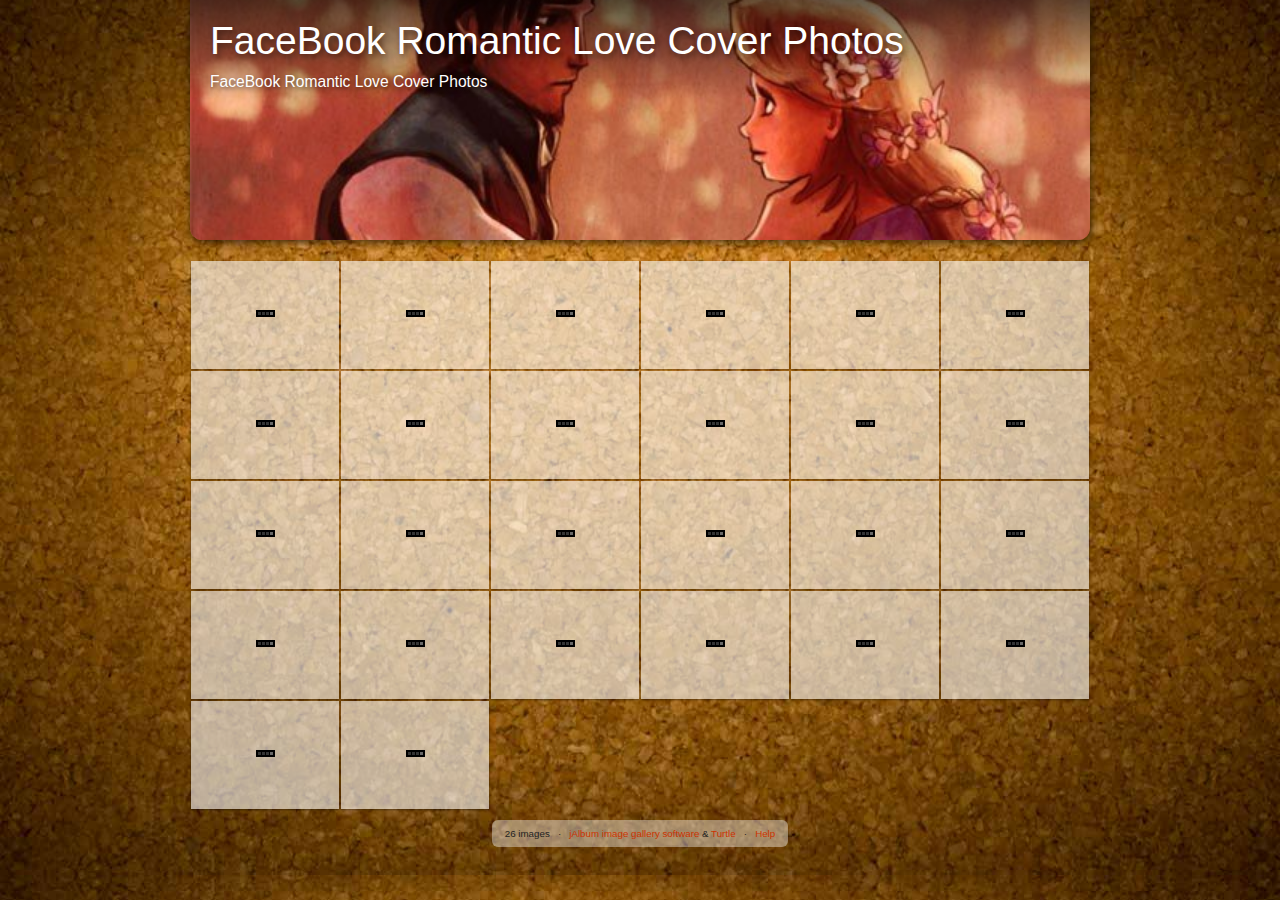
<file: fb.html>
<!doctype html>
<!--[if IE 7]><html lang="en" class="no-js ie7 oldie"><![endif]-->
<!--[if IE 8]><html lang="en" class="no-js ie8 oldie"><![endif]-->
<!--[if IE 9]><html lang="en" class="no-js ie9"><![endif]-->
<!--[if gt IE 9]><!--> <html lang="en" class="no-js"> <!--<![endif]-->
<!-- saved from url=(0014)about:internet -->
<head>
	<meta charset="UTF-8">
	<meta http-equiv="X-UA-Compatible" content="IE=edge,chrome=1">
	<title>FaceBook Romantic Love Cover Photos</title>
	<meta name="description" content="FaceBook Romantic Love Cover Photos">
	<meta name="generator" content="Created with jAlbum &amp; Turtle - unregistered">
	<meta name="keywords" content="FaceBook Romantic Love Cover Photos"> 
	<meta property="og:title" content="FaceBook Romantic Love Cover Photos">
	<meta property="og:description" content="FaceBook Romantic Love Cover Photos">
	<meta property="og:image" content="folderthumb.jpg">
	<link rel="image_src" href="folderthumb.jpg">
	<meta name="viewport" content="user-scalable=yes, width=940">
	<meta name="apple-mobile-web-app-capable" content="yes">
	<meta name="apple-mobile-web-app-status-bar-style" content="black">
	<meta name="format-detection" content="telephone=no">
	<meta name="robots" content="index,follow">
	<link rel="apple-touch-icon" href="res/apple-touch-icon.png">
	<link rel="shortcut icon" href="res/favicon.ico">
	<link rel="stylesheet" href="res/common.css?v=3.5.4">
	<script src="res/modernizr-2.0.6.min.js"></script>
<link rel="alternate" href="album.rss" type="application/rss+xml"/>
</head>
<body id="index" class="index top-level">
	<div id="mainbg">&nbsp;</div><div id="widgetbg">&nbsp;</div>
	<div id="main" role="main"><div class="container">
		<script>if (window.location.hash && window.location.hash.length) document.getElementById('main').style['display']='none';</script>
		
		<header style="background-image:url(folderimage.jpg);">
			

			
			<div class="title clearfix">
				<hgroup>
					<h1>FaceBook Romantic Love Cover Photos</h1>
					<h5>FaceBook Romantic Love Cover Photos
</h5>
				</hgroup>
			</div>
		</header>
		
		
		<div class="items">
			<div class="cont">
				
				

				


				<div class="thumbs">
					<ul>
					<li style="clear:left;"><a href="slides/Beautiful-Cover-Photo-Rapunzel-Flynn.jpg" title="<span class=&#34;nr&#34;>1</span>"><img src="res/load.gif" alt="Beautiful-Cover-Photo-Rapunzel-Flynn" data-src="thumbs/Beautiful-Cover-Photo-Rapunzel-Flynn.jpg" data-ext="jpg" data-caption="<h2>Beautiful-Cover-Photo-Rapunzel-Flynn</h2>" data-modified="15668" data-size="32.00 kB" data-width="600" data-height="222"></a></li>
					<li><a href="slides/Beautiful-Love-Facebook-Cover-Photo.jpg" title="<span class=&#34;nr&#34;>2</span>"><img src="res/load.gif" alt="Beautiful-Love-Facebook-Cover-Photo" data-src="thumbs/Beautiful-Love-Facebook-Cover-Photo.jpg" data-ext="jpg" data-caption="<h2>Beautiful-Love-Facebook-Cover-Photo</h2>" data-modified="15668" data-size="29.00 kB" data-width="600" data-height="222"></a></li>
					<li><a href="slides/Best-Beautiful-Love-Timeline-Cover-F.jpg" title="<span class=&#34;nr&#34;>3</span>"><img src="res/load.gif" alt="Best-Beautiful-Love-Timeline-Cover-F" data-src="thumbs/Best-Beautiful-Love-Timeline-Cover-F.jpg" data-ext="jpg" data-caption="<h2>Best-Beautiful-Love-Timeline-Cover-F</h2>" data-modified="15668" data-size="26.00 kB" data-width="600" data-height="222"></a></li>
					<li><a href="slides/Couple-in-love-facebook-timeline-cover.jpg" title="<span class=&#34;nr&#34;>4</span>"><img src="res/load.gif" alt="Couple-in-love-facebook-timeline-cover" data-src="thumbs/Couple-in-love-facebook-timeline-cover.jpg" data-ext="jpg" data-caption="<h2>Couple-in-love-facebook-timeline-cover</h2>" data-modified="15668" data-size="37.00 kB" data-width="600" data-height="222"></a></li>
					<li><a href="slides/everything-looks-perfect-love-timeline-cover-photo1.jpg" title="<span class=&#34;nr&#34;>5</span>"><img src="res/load.gif" alt="everything-looks-perfect-love-timeline-cover-photo1" data-src="thumbs/everything-looks-perfect-love-timeline-cover-photo1.jpg" data-ext="jpg" data-caption="<h2>everything-looks-perfect-love-timeline-cover-photo1</h2>" data-modified="15668" data-size="17.00 kB" data-width="600" data-height="222"></a></li>
					<li><a href="slides/i__m_still_loving_you_fb-timeline-cover-photo.jpg" title="<span class=&#34;nr&#34;>6</span>"><img src="res/load.gif" alt="i  m still loving you fb-timeline-cover-photo" data-src="thumbs/i__m_still_loving_you_fb-timeline-cover-photo.jpg" data-ext="jpg" data-caption="<h2>i  m still loving you fb-timeline-cover-photo</h2>" data-modified="15668" data-size="27.00 kB" data-width="600" data-height="222"></a></li>
					<li style="clear:left;"><a href="slides/i_miss_you_Facebook-Timeline-Cover.jpg" title="<span class=&#34;nr&#34;>7</span>"><img src="res/load.gif" alt="i miss you Facebook-Timeline-Cover" data-src="thumbs/i_miss_you_Facebook-Timeline-Cover.jpg" data-ext="jpg" data-caption="<h2>i miss you Facebook-Timeline-Cover</h2>" data-modified="15668" data-size="33.00 kB" data-width="600" data-height="222"></a></li>
					<li><a href="slides/I-love-you-cute-cover-photo.jpg" title="<span class=&#34;nr&#34;>8</span>"><img src="res/load.gif" alt="I-love-you-cute-cover-photo" data-src="thumbs/I-love-you-cute-cover-photo.jpg" data-ext="jpg" data-caption="<h2>I-love-you-cute-cover-photo</h2>" data-modified="15668" data-size="36.00 kB" data-width="600" data-height="222"></a></li>
					<li><a href="slides/I-love-you-fb-love-cover-photo.jpg" title="<span class=&#34;nr&#34;>9</span>"><img src="res/load.gif" alt="I-love-you-fb-love-cover-photo" data-src="thumbs/I-love-you-fb-love-cover-photo.jpg" data-ext="jpg" data-caption="<h2>I-love-you-fb-love-cover-photo</h2>" data-modified="15668" data-size="35.00 kB" data-width="600" data-height="222"></a></li>
					<li><a href="slides/In-Love-danbo-facebook-Timeline-cover-photo.jpg" title="<span class=&#34;nr&#34;>10</span>"><img src="res/load.gif" alt="In-Love-danbo-facebook-Timeline-cover-photo" data-src="thumbs/In-Love-danbo-facebook-Timeline-cover-photo.jpg" data-ext="jpg" data-caption="<h2>In-Love-danbo-facebook-Timeline-cover-photo</h2>" data-modified="15668" data-size="21.00 kB" data-width="600" data-height="222"></a></li>
					<li><a href="slides/kiss_away_the_bad_thoughts-Love-fb-cover-photo1.jpg" title="<span class=&#34;nr&#34;>11</span>"><img src="res/load.gif" alt="kiss away the bad thoughts-Love-fb-cover-photo1" data-src="thumbs/kiss_away_the_bad_thoughts-Love-fb-cover-photo1.jpg" data-ext="jpg" data-caption="<h2>kiss away the bad thoughts-Love-fb-cover-photo1</h2>" data-modified="15668" data-size="29.00 kB" data-width="600" data-height="222"></a></li>
					<li><a href="slides/Kissing-you-Love-facebook-cover-photo.jpg" title="<span class=&#34;nr&#34;>12</span>"><img src="res/load.gif" alt="Kissing-you-Love-facebook-cover-photo" data-src="thumbs/Kissing-you-Love-facebook-cover-photo.jpg" data-ext="jpg" data-caption="<h2>Kissing-you-Love-facebook-cover-photo</h2>" data-modified="15668" data-size="19.00 kB" data-width="600" data-height="222"></a></li>
					<li style="clear:left;"><a href="slides/Love-is-powerful-facebook-profile-photo.jpg" title="<span class=&#34;nr&#34;>13</span>"><img src="res/load.gif" alt="Love-is-powerful-facebook-profile-photo" data-src="thumbs/Love-is-powerful-facebook-profile-photo.jpg" data-ext="jpg" data-caption="<h2>Love-is-powerful-facebook-profile-photo</h2>" data-modified="15668" data-size="22.00 kB" data-width="600" data-height="222"></a></li>
					<li><a href="slides/Love-Love-Love-Facebook-Timeline-Cover.jpg" title="<span class=&#34;nr&#34;>14</span>"><img src="res/load.gif" alt="Love-Love-Love-Facebook-Timeline-Cover" data-src="thumbs/Love-Love-Love-Facebook-Timeline-Cover.jpg" data-ext="jpg" data-caption="<h2>Love-Love-Love-Facebook-Timeline-Cover</h2>" data-modified="15668" data-size="63.00 kB" data-width="600" data-height="222"></a></li>
					<li><a href="slides/love-quotes-fb-cover-photo.jpg" title="<span class=&#34;nr&#34;>15</span>"><img src="res/load.gif" alt="love-quotes-fb-cover-photo" data-src="thumbs/love-quotes-fb-cover-photo.jpg" data-ext="jpg" data-caption="<h2>love-quotes-fb-cover-photo</h2>" data-modified="15668" data-size="47.00 kB" data-width="600" data-height="222"></a></li>
					<li><a href="slides/loves-Quote-Facebook-Cover-Photo.jpg" title="<span class=&#34;nr&#34;>16</span>"><img src="res/load.gif" alt="loves-Quote-Facebook-Cover-Photo" data-src="thumbs/loves-Quote-Facebook-Cover-Photo.jpg" data-ext="jpg" data-caption="<h2>loves-Quote-Facebook-Cover-Photo</h2>" data-modified="15668" data-size="27.00 kB" data-width="600" data-height="222"></a></li>
					<li><a href="slides/omg_i_love_you_cover-photo-facebook.jpg" title="<span class=&#34;nr&#34;>17</span>"><img src="res/load.gif" alt="omg i love you cover-photo-facebook" data-src="thumbs/omg_i_love_you_cover-photo-facebook.jpg" data-ext="jpg" data-caption="<h2>omg i love you cover-photo-facebook</h2>" data-modified="15668" data-size="10.00 kB" data-width="600" data-height="222"></a></li>
					<li><a href="slides/Rose-Love-Facebook-Timeline-Cover-Photo.jpg" title="<span class=&#34;nr&#34;>18</span>"><img src="res/load.gif" alt="Rose-Love-Facebook-Timeline-Cover-Photo" data-src="thumbs/Rose-Love-Facebook-Timeline-Cover-Photo.jpg" data-ext="jpg" data-caption="<h2>Rose-Love-Facebook-Timeline-Cover-Photo</h2>" data-modified="15668" data-size="36.00 kB" data-width="600" data-height="222"></a></li>
					<li style="clear:left;"><a href="slides/she_is_love_cover-facebook-profile-photo.jpg" title="<span class=&#34;nr&#34;>19</span>"><img src="res/load.gif" alt="she is love cover-facebook-profile-photo" data-src="thumbs/she_is_love_cover-facebook-profile-photo.jpg" data-ext="jpg" data-caption="<h2>she is love cover-facebook-profile-photo</h2>" data-modified="15668" data-size="22.00 kB" data-width="600" data-height="222"></a></li>
					<li><a href="slides/shine_so_bright_kissing-love-fb-cover-photo.jpg" title="<span class=&#34;nr&#34;>20</span>"><img src="res/load.gif" alt="shine so bright kissing-love-fb-cover-photo" data-src="thumbs/shine_so_bright_kissing-love-fb-cover-photo.jpg" data-ext="jpg" data-caption="<h2>shine so bright kissing-love-fb-cover-photo</h2>" data-modified="15668" data-size="21.00 kB" data-width="600" data-height="222"></a></li>
					<li><a href="slides/Smile-my-love-Facebook-timeline-cover.jpg" title="<span class=&#34;nr&#34;>21</span>"><img src="res/load.gif" alt="Smile-my-love-Facebook-timeline-cover" data-src="thumbs/Smile-my-love-Facebook-timeline-cover.jpg" data-ext="jpg" data-caption="<h2>Smile-my-love-Facebook-timeline-cover</h2>" data-modified="15668" data-size="19.00 kB" data-width="600" data-height="222"></a></li>
					<li><a href="slides/Spread-Love-Facebook-Timeline-Cover-Photos.jpg" title="<span class=&#34;nr&#34;>22</span>"><img src="res/load.gif" alt="Spread-Love-Facebook-Timeline-Cover-Photos" data-src="thumbs/Spread-Love-Facebook-Timeline-Cover-Photos.jpg" data-ext="jpg" data-caption="<h2>Spread-Love-Facebook-Timeline-Cover-Photos</h2>" data-modified="15668" data-size="21.00 kB" data-width="600" data-height="222"></a></li>
					<li><a href="slides/the_only_exception__love-fb-cover-photo.jpg" title="<span class=&#34;nr&#34;>23</span>"><img src="res/load.gif" alt="the only exception  love-fb-cover-photo" data-src="thumbs/the_only_exception__love-fb-cover-photo.jpg" data-ext="jpg" data-caption="<h2>the only exception  love-fb-cover-photo</h2>" data-modified="15668" data-size="23.00 kB" data-width="600" data-height="222"></a></li>
					<li><a href="slides/Think-of-You-Best-Love-Timeline-Cover.jpg" title="<span class=&#34;nr&#34;>24</span>"><img src="res/load.gif" alt="Think-of-You-Best-Love-Timeline-Cover" data-src="thumbs/Think-of-You-Best-Love-Timeline-Cover.jpg" data-ext="jpg" data-caption="<h2>Think-of-You-Best-Love-Timeline-Cover</h2>" data-modified="15668" data-size="28.00 kB" data-width="600" data-height="222"></a></li>
					<li style="clear:left;"><a href="slides/Timeline-Covers-Love.jpg" title="<span class=&#34;nr&#34;>25</span>"><img src="res/load.gif" alt="Timeline-Covers-Love" data-src="thumbs/Timeline-Covers-Love.jpg" data-ext="jpg" data-caption="<h2>Timeline-Covers-Love</h2>" data-modified="15668" data-size="62.00 kB" data-width="600" data-height="222"></a></li>
					<li><a href="slides/You-will-be-loved-fb-cover-photo.jpg" title="<span class=&#34;nr&#34;>26</span>"><img src="res/load.gif" alt="You-will-be-loved-fb-cover-photo" data-src="thumbs/You-will-be-loved-fb-cover-photo.jpg" data-ext="jpg" data-caption="<h2>You-will-be-loved-fb-cover-photo</h2>" data-modified="15668" data-size="18.00 kB" data-width="600" data-height="222"></a></li>
					</ul>
				</div>



				




				<footer><div class="wrap">
					<div class="footer-links">26 images &nbsp; &middot; &nbsp; <a href="http://jalbum.net" title="jAlbum, freeware album generator, 10.10.8" class="showhint">jAlbum image gallery software</a> &amp; <a href="http://lazaworx.com/" title="Skin: Turtle Cork, 3.5.4 [&lt;b&gt;&lt;a href=&quot;http://jalbum.net/skins/skin/Turtle&quot;&gt;Download&lt;/a&gt;&lt;/b&gt;]" class="showhint">Turtle</a> &nbsp; &middot; &nbsp; <a href="javascript:void(0)" title="Get help using Turtle skin" class="helplink showhint">Help</a></div>
				</div></footer>
			</div>
		</div>
	</div></div>
	<div class="hook"><span class="hook-b">&nbsp;</span><span class="hook-c">&nbsp;</span></div>

	
	
	<script src="http://ajax.googleapis.com/ajax/libs/jquery/1.7.2/jquery.min.js"></script>
	<script>window.jQuery || document.write('<script src="res/jquery-1.7.2.min.js"><\/script>')</script>
	
	
	<script src="res/skin.min.js?v=3.5.4"></script>
	<script>
		var _jaWidgetBarColor = 'black';
		
		jQuery.fx.interval = $.support.touch? 20 : 50;
		
		$(document).ready(function() {
			if ($.browser.msie && $.browser.version <= 7) { 
				$('.container').height($('body').height());
			}
			var enableKeys = function() { return typeof _jaWidgetFocus === 'undefined' || !_jaWidgetFocus; };;
			if (/mobile/i.test(navigator.userAgent) && !location.hash) {
				setTimeout(function () { 
					window.scrollTo(0, 0); 
					window.orientationchange = function() {
						window.scrollTo(0, 0);
					};
				}, 100);
			}
			
			var t = $('#main');
			
			
			if ( !$.support.touch ) {
				t.find('.items > .cont').addScroll({
					refresh: ($('#fb-comments').length? 500 : 0),
					enableMouseWheel: true, 
					enableKeyboard: true
				});
			}
						
			var	i = t.find('.thumbs'), 
				f = t.find('.folders > ul > li');
			if ( t.is(':visible') ) {
				f.equalHeight();
			}
			if ( i.length ) {
				i.turtleGallery({
					resPath: 'res',
					relPath: '',
					albumName: 'FaceBook Romantic Love Cover Photos',
					header: '#main header',
					level: 0,
					showStart: true,
					skipIndex: false,
					uplink: '',
					slideshowDelay: 4000,
					slideshowLoop: false,
					slideshowAuto: false,
					slideshowFullScreen: false,
					afterLast: 'ask',
					infoOn: false,
					metaOn: false,
					regionsOn: false,
					thumbsOn: false,
					shareOn: false,
					showImageNumbers: true,
					preScale: 0.95,
					speed: 600,
					transitions: true,
					fitImage: false,
					fitShrinkonly: false,
					linkOriginals: false,
					slides: 'slides',
					thumbs: 'thumbs',
					loadImg: 'load.gif',
					cols: 6,
					thumbHeight: 100,
					rightClickProtect: false,
					controlOutOpacity: 0,
					markNewDays: 0,
					enableKeyboard: true,
					enableMouseWheel: true,
					licensee: '',
					numberLinks: false
				}, {
					startSlideshow:'Start slideshow', newItem:'NEW', firstPage:'First page', lastPage:'Last page', atFirstPage:'At first page', atLastPage:'At last page', atLastPageQuestion:'Where to go next?', startOver:'Start over', stop:'Stop', share:'Share', shareOn:'Share on', checkOutThis:'Check this out', previousPicture:'Previous picture', nextPicture:'Next picture', backToHome:'Back to home', upOneLevel:'Up one level', backToIndex:'Back to index page', oneToOneSize:'1:1 size', fitToScreen:'Fit to screen', showInfo:'Show caption / info', hideInfo:'Hide caption / info', showThumbs:'Show thumbnails', hideThumbs:'Hide thumbnails', startAutoplay:'Start autoplay', stopAutoplay:'Stop autoplay', clickToOpen:'Click to open this document with the associated viewer', metaBtn:'Photo data', metaLabel:'Display photograpic (Exif/Iptc) data', map:'Map', mapBtn:'Map', mapLabel:'Show the photo location on map', noGPS:'No GPS data found', shopBtn:'Buy', shopLabel:'Show options to buy this item', buyThis:'Buy this item', notForSale:'Not for sale.', shareBtn:'Share', shareLabel:'Share this photo over social sites', download:'Download', original:'Original', hiRes:'Hi res.', saveTip:'Use <b>Right click + Save link as...</b> to download', fotomotoHint:'Buy prints or download, send eCard through Fotomoto',
					homepageLinkText: ''
				});
			}
			
			
			
			$('.helplink').turtleHelp({
				useF1: true,
				title: '{0}',			
				templ: '<ul class="help index"><li><span>1</span>{1}</li><li><span>2</span>{2}</li><li><span>3</span>{3}</li><li><span>4</span>{4}</li><li><span>5</span>{5}</li><li><span>6</span>{6}</li><li><span>7</span>{7}</li></ul><hr><ul class="help gall"><li><span>1</span>{8}</li><li><span>2</span>{9}</li><li><span>3</span>{10}</li><li><span>4</span>{11}</li><li><span>5</span>{12}</li><li><span>6</span>{13}</li><li><span>7</span>{14}</li></ul><p>{15}</p>'
			}, {
				help: [ 'Using Turtle gallery', 'Top <b>navigation</b> bar with <b>Home</b> button', '<b>Up</b> one level', 'Author or company <b>information</b>', '<b>Share</b> and <b>Like</b> buttons for social networking', '<b>Search</b> button', '<b>Download</b> album or current folder as ZIP file', 'Start <b>slideshow</b> <em>Numpad *</em>', '<b>Previous</b> picture <em>Left arrow</em><em>Swipe right</em>', 'Back to <b>thumbnail page</b> / up one level <em>Esc</em>', 'Toggle <b>fit to screen</b> or <b>1:1</b> size <em>Numpad +</em>', 'Show/hide <b>captions</b> and other panels, like Metadata, Map, Shopping, etc. <em>Numpad -</em>', 'Show/hide <b>thumbnail</b> scroller <em>Numpad -</em>', 'Start/stop <b>slideshow</b> <em>Numpad *</em>', '<b>Next</b> picture <em>Right arrow</em><em>Swipe left</em>', 'Press <b>F1</b> any time to get help!' ]
			});
			
			var alignCtr = {
			 
				posX: 1, 
				posY: 0, 
				toX: 1,
				toY: 2 
			};
			$('header .showhint, .homelink .showhint').addHint(alignCtr);
			$('footer .showhint').addHint();


			
			
			
		});
		
	</script>
	
	
	
	<div id="jalbumwidgetcontainer"></div>


</body>
</html>
</file>
<file: res/common.css>
/*
	common.css - the primary styles
	
	Author: Laza
*/



/* =============================================================================
   HTML5 Boilerplate CSS: h5bp.com/css
   ========================================================================== */

article, aside, details, figcaption, figure, footer, header, hgroup, nav, section { display: block; }
audio, canvas, video { display: inline-block; *display: inline; *zoom: 1; }
audio:not([controls]) { display: none; }
[hidden] { display: none; }

html { font-size: 100%; -webkit-text-size-adjust: 100%; -ms-text-size-adjust: 100%; }
html, button, input, select, textarea { font-family: sans-serif; color: #222; }
body { margin: 0; font-size: 1em; line-height: 1.4; }

::-moz-selection { background: #fe57a1; color: #fff; text-shadow: none; }
::selection { background: #fe57a1; color: #fff; text-shadow: none; }

a { color: #00e; }
a:visited { color: #551a8b; }
a:hover { color: #06e; }
a:focus { outline: thin dotted; }
a:hover, a:active { outline: 0; }

abbr[title] { border-bottom: 1px dotted; }
b, strong { font-weight: bold; }
blockquote { margin: 1em 40px; }
dfn { font-style: italic; }
hr { display: block; height: 1px; border: 0; border-top: 1px solid #ccc; margin: 1em 0; padding: 0; }
ins { background: #ff9; color: #000; text-decoration: none; }
mark { background: #ff0; color: #000; font-style: italic; font-weight: bold; }
pre, code, kbd, samp { font-family: monospace, serif; _font-family: 'courier new', monospace; font-size: 1em; }
pre { white-space: pre; white-space: pre-wrap; word-wrap: break-word; }
q { quotes: none; }
q:before, q:after { content: ""; content: none; }
small { font-size: 85%; }

sub, sup { font-size: 75%; line-height: 0; position: relative; vertical-align: baseline; }
sup { top: -0.5em; }
sub { bottom: -0.25em; }

ul, ol { margin: 1em 0; padding: 0 0 0 40px; }
dd { margin: 0 0 0 40px; }
nav ul, nav ol { list-style: none; list-style-image: none; margin: 0; padding: 0; }

img { border: 0; -ms-interpolation-mode: bicubic; vertical-align: middle; }

svg:not(:root) { overflow: hidden; }

figure { margin: 0; }

form { margin: 0; }
fieldset { border: 0; margin: 0; padding: 0; }
label { cursor: pointer; }
legend { border: 0; *margin-left: -7px; padding: 0; white-space: normal; }
button, input, select, textarea { font-size: 100%; margin: 0; vertical-align: baseline; *vertical-align: middle; }
button, input { line-height: normal; }
button, input[type="button"], input[type="reset"], input[type="submit"] { cursor: pointer; -webkit-appearance: button; *overflow: visible; }
button[disabled], input[disabled] { cursor: default; }
input[type="checkbox"], input[type="radio"] { box-sizing: border-box; padding: 0; *width: 13px; *height: 13px; }
input[type="search"] { -webkit-appearance: textfield; -moz-box-sizing: content-box; -webkit-box-sizing: content-box; box-sizing: content-box; }
input[type="search"]::-webkit-search-decoration, input[type="search"]::-webkit-search-cancel-button { -webkit-appearance: none; }
button::-moz-focus-inner, input::-moz-focus-inner { border: 0; padding: 0; }
textarea { overflow: auto; vertical-align: top; resize: vertical; }
input:valid, textarea:valid {  }
input:invalid, textarea:invalid { background-color: #f0dddd; }

table { border-collapse: collapse; border-spacing: 0; }
td { vertical-align: top; }

.chromeframe { margin: 0.2em 0; background: #ccc; color: black; padding: 0.2em 0; }

  
html {
	height:100%;
}
body {
	font-family:Arial, "Helvetica Neue", Helvetica, sans-serif;
	font-size:13px;
	line-height:1.385;
	background-color:#51210e;
	color:#222222;
	height:100%;
}
select, input, textarea {  
	color: #444;
}
a, a:active, a:visited {
	color:#cc3300;
	text-decoration:none;
}
a:hover {
	color:#660000;
}
a img {	border:none; text-decoration:none; }
h1,h2,h3 { font-weight: normal; margin:0 0 0.2em 0; line-height:1.2; }
h4,h5,h6 { font-weight: bold; margin:0 0 0.5em 0; }
h1 { font-size:300% }
h2 { font-size:200%; }
h3 { font-size:140%; }
h4 { font-size:115%; }
h5 { font-size:100%; }
h6 { font-size:90%; }

.addtop { margin-top:10px; }

.hook { 
	position:absolute;
	display:none;
}

/******************************************* Hint */

.hint {
	position:absolute;
	left:0;
	top:0;
	padding:6px;
	color:#000;
	max-width:240px;
	-moz-border-radius:4px;
	border-radius:4px;
	background-color:rgba(255,255,255,0.8);
	z-index:99999;
	-moz-box-shadow:1px 3px 8px rgba(0,0,0,0.4); -webkit-box-shadow:1px 3px 8px rgba(0,0,0,0.4); box-shadow:1px 3px 8px rgba(0,0,0,0.4);
}
.no-rgba .hint {
	background-color:transparent;
	background-image:url(w80.png);
}
.hint a {
	color:#000;
}
.hint span.nr {
	font-weight:bold;
	font-style:normal;
	padding:1px 3px;
	color:#ddd;
	background-color:#222;
	-moz-border-radius:3px;
	border-radius:3px;
}
.hint .breadcrumb a {
	display:block;
	padding:3px 5px;
}
.hint .breadcrumb a:hover {
	background-color:#000;
	color:#fff;
}
.hint.fotomoto {
	min-width:82px;
	background-image:url(fotomoto_logo.png);
	background-repeat:repeat-x;
	background-position:top center;
	padding-top:20px;
}
.hint.regions a {
	display:block;
	font-size:85%;
	color:#000;
	padding:2px 4px;
	line-height:1.8;
}
.hint.regions a:hover {
	color:#fff;
	background-color:#000;
}
.hint small b {
	background-color:#ddd;
	padding:1px 2px;
	-moz-border-radius:3px;
	border-radius:3px;
}
.hint form.searchpage {
	position:relative;
	margin:3px;
}
.hint .searchpage input {
	background-color:#fff;
	vertical-align:middle;
}
.hint .searchpage input.searchtext {
	padding:2px 20px 2px 6px;
	width:120px;
	height:20px;
	line-height:20px;
	-moz-border-radius:3px;
	border-radius:3px;
	border:1px solid #bbb;
	-moz-box-shadow:inset 0px 2px 4px rgba(0,0,0,0.4); -webkit-box-shadow:inset 0px 2px 4px rgba(0,0,0,0.4); box-shadow:inset 0px 2px 4px rgba(0,0,0,0.4);
}
.hint .searchpage a.searchbtn {
	display:block;
	position:absolute;
	top:0;
	right:0;
	width:24px;
	height:24px;
	background-image:url(search.png);
	background-position:center center;
	background-repeat:no-repeat;	
	z-index:99999;
	cursor:pointer;
}
.hint p.info {
	margin:0;
	max-width:160px;
	color:#666;
	font-size:80%;
	line-height:1;
}

/******************************************* Modal windows v2 */

._m_window {
	position: absolute;
	left: 0;
	top: 0;
	right: 0;
	bottom: 0;
	z-index: 99999;
	overflow: hidden;
	background-color: rgba(0,0,0,0.2);
}
.no-rgba ._m_window {
	background-color: transparent;
	background-image: url(k20.png);
}
._m_panel {
	position: absolute;
	/*left: -10000px;*/
	-moz-box-shadow:2px 5px 16px rgba(0,0,0,0.2); -webkit-box-shadow:2px 5px 16px rgba(0,0,0,0.2); box-shadow:2px 5px 16px rgba(0,0,0,0.2);
}
._m_head {
	position: relative;
	height: 30px;
	line-height: 30px;
	-moz-border-radius: 6px 6px 0 0;
	border-radius: 6px 6px 0 0;
	border-bottom: 1px solid #bbb;
	background-color: #d8d8d8;
	background-image: -moz-linear-gradient(top, #fff 0%,#eee 50%,#e8e8e8 50%,#ccc 100%);
	background-image: -webkit-linear-gradient(top, #fff 0%,#eee 50%,#e8e8e8 50%,#ccc 100%);
	background-image: -o-linear-gradient(top, #fff 0%,#eee 50%,#e8e8e8 50%,#ccc 100%);
	background-image: -ms-linear-gradient(top, #fff 0%,#eee 50%,#e8e8e8 50%,#ccc 100%);
	background-image: linear-gradient(top, #fff 0%,#eee 50%,#e8e8e8 50%,#ccc 100%);
	filter: progid:DXImageTransform.Microsoft.gradient(GradientType=0,startColorstr='#FFFFFF',endColorstr='#CCCCCC');
	-moz-background-clip:padding;
	-webkit-background-clip:padding-box;
	background-clip:padding-box; 
}
._m_head h5 {
	position: absolute;
	text-align: center;
	margin: 0;
	left: 35px;
	right: 35px;
	color: #777;
	overflow: hidden;
	text-shadow:1px 1px 1px rgba(255,255,255,0.75);
}
._m_head a.close {
	position: absolute;
	display: inline-block;
	right: 0;
	top: 0;
	cursor: pointer;
	font-size: 18px;
	text-align: center;
	min-width: 30px;
	height: 30px;
	-moz-border-radius: 0 6px 0 0;
	border-radius: 0 6px 0 0;
	background-color: rgba(0,0,0,0.1);
	border-left: 1px solid rgba(0,0,0,0.2);
	background-image: url([data-uri]);
	background-position: center center;
	background-repeat: no-repeat;
}
.no-rgba ._m_head a.close {
	background-color: transparent;
	background-image: url(k10.png);
	border-left: 1px solid #aaa;
}
._m_head a.close:hover {
	background-color: rgba(0,0,0,0.2);
}
.no-rgba ._m_head a.close:hover {
	background-color: transparent;
	background-image: url(k20.png);
}
.no-cssgradients ._m_head a.close {
	border-radius: 0;
}
._m_cont {
	position: relative;
	overflow: hidden;
	background-color: #f4f4f4;
	padding-bottom: 16px;
	-moz-border-radius: 0 0 6px 6px;
	border-radius: 0 0 6px 6px;
	border-top: 1px solid #fff;
}
._m_cont_i {
	padding: 16px 16px 0 16px;
	overflow: auto;
	color: #444;	
}
._m_panel a.resize {
	display: inline-block;
	position: absolute;
	right: 0;
	bottom: 0;
	width: 14px;
	height: 14px;
	background-color: #f4f4f4;
	background-image: url([data-uri]);
	cursor: se-resize;
	z-index: 99999;
}

#dialog ._m_cont_i {
	text-align: center;
}

/******************************************* Buttons for modal windows */

.buttons {
	display:block;
	clear:both;
	margin-top:10px;
	text-align:center;
	line-height:30px;
}
.buttons a {
	padding:0 10px;
	margin:5px 2px;
	display:inline-block;
	color:#eee;
	white-space:nowrap;
	-moz-border-radius:4px;
	border-radius:4px;
	background-color:#555;
	background-image:-moz-linear-gradient(top, rgba(102,102,102,1), rgba(15,15,15,1) );
	background-image:-webkit-linear-gradient(top, rgba(102,102,102,1), rgba(15,15,15,1) );
	background-image:-o-linear-gradient(top, rgba(102,102,102,1), rgba(15,15,15,1) );
	background-image:-ms-linear-gradient(top, rgba(102,102,102,1), rgba(15,15,15,1) );
	background-image:linear-gradient(top, rgba(102,102,102,1), rgba(15,15,15,1) );
	filter:progid:DXImageTransform.Microsoft.Gradient(GradientType=0,startColorstr=#FF666666,EndColorStr=#FF0F0F0F);
	-ms-filter:"progid:DXImageTransform.Microsoft.Gradient(GradientType=0,startColorstr=#FF666666,EndColorStr=#FF0F0F0F)";
	-moz-background-clip:padding;
	-webkit-background-clip:padding-box;
	background-clip:padding-box;
	text-shadow:1px 1px 1px rgba(255,255,255,0.25);
	-moz-box-shadow:0px 1px 2px rgba(0,0,0,0.4); -webkit-box-shadow:0px 1px 2px rgba(0,0,0,0.4); box-shadow:0px 1px 2px rgba(0,0,0,0.4);
}

.buttons a.active,
.buttons a:hover {
	color:#fff;
	background-image:-moz-linear-gradient(top, rgba(102,153,204,1), rgba(15,102,153,1) );
	background-image:-webkit-linear-gradient(top, rgba(102,153,204,1), rgba(15,102,153,1) );
	background-image:-o-linear-gradient(top, rgba(102,153,204,1), rgba(15,102,153,1) );
	background-image:-ms-linear-gradient(top, rgba(102,153,204,1), rgba(15,102,153,1) );
	background-image:linear-gradient(top, rgba(102,153,204,1), rgba(15,102,153,1) );
	filter:progid:DXImageTransform.Microsoft.Gradient(GradientType=0,startColorstr=#FF6699CC,EndColorStr=#FF0F6699);
	-ms-filter:"progid:DXImageTransform.Microsoft.Gradient(GradientType=0,startColorstr=#FF6699CC,EndColorStr=#FF0F6699)";
}

/******************************************* Search results window */

.searchresults a {
	margin:4px 0;
	clear:both;
	display:block;
	color:#555;
	text-align:left;
	padding:6px;
	-moz-border-radius:4px;
	border-radius:4px;
	background-color:#fff;
	zoom:1;
	-moz-box-shadow:1px 3px 8px rgba(0,0,0,0.4); -webkit-box-shadow:1px 3px 8px rgba(0,0,0,0.4); box-shadow:1px 3px 8px rgba(0,0,0,0.4);
}
.searchresults a:before, 
.searchresults a:after { content: "\0020"; display: block; height: 0; visibility: hidden; } 
.searchresults a:after { clear:both; }
.searchresults a:hover,
.searchresults a:focus {
	padding:4px;
	border:2px solid #999;
	color:#222;
}
.searchresults a aside {
	float:left;
	display:inline-block;
	width:20%;
	min-width:60px;
	margin-right:10px;
}
.searchresults a aside img {
	max-width:100%;
	height:auto;
}
.searchresults a h5,
.searchresults a p {
	margin:0 0 0.5em 0;
	overflow:hidden;
}

/******************************************* Help window */

ul.help { 
	clear:both;
	margin:20px 0;
	min-height:145px;
	background-repeat:no-repeat;
	background-position:left top;
	padding:0 0 0 360px;
	list-style:none;
}
ul.help.index {
	background-image:url(helpsplash.png);
}
ul.help.gall { 
	background-image:url(helpgallery.png);
}
ul.help:after { 
	clear:both;
}
ul.help:first-child {
	margin-top:0;
}
ul.help:last-child {
	margin-bottom:0;
}
ul.help li {
	text-align:left;
	text-indent:-30px;
	line-height:2;
}
ul.help li em {
	-moz-border-radius:4px;
	border-radius:4px;
	padding:2px 5px;
	margin-left:10px;
	font-style:normal;
	font-size:85%;
	white-space:nowrap;
	border:1px solid #999;	
}
ul.help li b {
	-moz-border-radius:4px;
	border-radius:4px;
	padding:2px 5px;
	font-style:bold;
	white-space:nowrap;
	background-color:#fff;
}
ul.help li span {
	-moz-border-radius:4px;
	border-radius:4px;
	padding:2px 5px;
	margin-right:10px;
	background-color:#333;
	color:#ddd;
	font-weight:bold;
}
#help ._m_cont p {
	text-align:center;
	margin:0.5em 0 0 0;
}

/******************************************* Scroller controls */

.scrup,
.scrdn {
	position:absolute;
	right:0;
	width:20px;
	height:20px;
	line-height:20px;
	background-repeat:no-repeat;
	background-image:url(pg.png);
}
.scrup {
	top:0;
	z-index:990;
	background-position:0 -20px;
}
.scrdn {
	bottom:0;
	z-index:991;
	background-position:0 -40px;
}
.scrup:hover {
	background-position:-20px -20px;
}
.scrdn:hover {
	background-position:-20px -40px;
}
.scrbar {
	position:absolute;
	right:3px;
	width:14px;
	top:20px;
	bottom:20px;
	-moz-border-radius:7px;
	border-radius:7px;
	background-color:rgba(255,255,255,0.3);
	-moz-box-shadow:inset 0px 2px 4px rgba(0,0,0,0.4); -webkit-box-shadow:inset 0px 2px 4px rgba(0,0,0,0.4); box-shadow:inset 0px 2px 4px rgba(0,0,0,0.4);
}
.no-rgba .scrbar {
	background-color:transparent;
	background-image:url(w40.png);
}
.scrbar div {
	position:absolute;
	top:2px;
	left:2px;
	right:2px;
	height:5px;
	-moz-border-radius:7px;
	border-radius:7px;
	background-color:#51210e;
	-moz-box-shadow:0px 1px 2px rgba(0,0,0,0.4); -webkit-box-shadow:0px 1px 2px rgba(0,0,0,0.4); box-shadow:0px 1px 2px rgba(0,0,0,0.4);
}
.scrbar div img {
	width:100%;
	height:100%;
}

/******************************************* Controls */

.controls a,
a.control {
	background-image:url(controls.png);
	background-repeat:no-repeat;
	background-position:0 0;
}

.controls a:hover,
a.control:hover {
	background-position:-70px inherit;
}

/******************************************* Index page */

#widgetbg {
	position:absolute;
	left:0;
	right:0;
	bottom:0;
	height:25px;
	z-index:1;
}
#mainbg {
	position:absolute;
	left:0;
	right:0;
	top:0;
	bottom:25px;
	z-index:0;
}
#main {
	position:absolute;
	left:0;
	right:0;
	top:0;
	bottom:25px;
	overflow:auto;
	z-index:10;
	-webkit-text-size-adjust:120%;
	zoom:1;
}
#main .container {
	position:relative;
	width:940px;
	height:100%;
	max-height:100%;
	zoom:1;
	margin:0 auto;
}

/******************************************* Header */

#main header {
	position:absolute;
	top:0;
	left:20px;
	width:900px;
	height:240px;
	max-height:100%;
	background-position:center center;
	background-repeat:no-repeat;
	background-color:rgba(0,0,0,0.2);
	background-size:100% auto;
	background-image:url(../folderimage.jpg);
	-moz-border-radius:0 0 12px 12px;
	border-radius:0 0 12px 12px;
	z-index:10;
	-moz-box-shadow:1px 3px 8px rgba(0,0,0,0.6); -webkit-box-shadow:1px 3px 8px rgba(0,0,0,0.6); box-shadow:1px 3px 8px rgba(0,0,0,0.6);
}
.no-rgba #main header {
	background-color:#51210e;
}
.ie7 #main header {
	max-height:none;
}
.page #main header {
	height:80px;
}
.sub-album #main header {
	height:240px;
}
#main header.empty {
}
#main header .title {
	padding:0 20px;
	max-height:240px;
	overflow:hidden;
	color:#fff;
	background-color:transparent;
	background-image:-webkit-linear-gradient(top, rgba(0,0,0,0.6), rgba(0,0,0,0));
	background-image:-moz-linear-gradient(top, rgba(0,0,0,0.6), rgba(0,0,0,0));
	background-image:-ms-linear-gradient(top, rgba(0,0,0,0.6), rgba(0,0,0,0));
	background-image:linear-gradient(top, rgba(0,0,0,0.6), rgba(0,0,0,0));
	filter:progid:DXImageTransform.Microsoft.Gradient(startColorstr='#99000000',endColorstr='#00000000');
}
#main header .title .upbtn {
	float:left;
	margin:20px 20px 0 0;
}
#main header .title aside {

	float:right;
	margin-top:20px;
}
#main header .title .controls {
	display:inline-block;
	width:40px;
	height:40px;
	line-height:40px;
	background-color:rgba(0,0,0,0.6);
}
.no-rgba #main header .title .controls {
	background-color:transparent;
	background-image:url(k60.png);
}
#main header .title .controls a {
	display:block;
}
#main header .title .controls:first-child {
	-moz-border-top-left-radius:6px;
	border-top-left-radius:6px;

	-moz-border-bottom-left-radius:6px;
	border-bottom-left-radius:6px;
}
#main header .title .controls:last-child {
	-moz-border-bottom-right-radius:6px;
	border-bottom-right-radius:6px;

	-moz-border-top-right-radius:6px;
	border-top-right-radius:6px;
}
#main header .title .controls:hover {
	background-color:rgba(0,0,0,0.8);
}
.no-rgba #main header .title .controls:hover {
	background-color:transparent;
	background-image:url(k80.png);
}
#main header .share a {
	background-position:-735px -15px;
}
#main header .download a {
	background-position:-835px -15px;
}
#main header .search a {
	background-position:-685px -15px;
}
#main header .about a {
	background-position:-275px -15px;
}
#main header .parent a {
	background-position:-5px -15px;
}
#main header .share a:hover {
	background-position:-735px -85px;
}
#main header .download a:hover {
	background-position:-835px -85px;
}
#main header .search a:hover {
	background-position:-685px -85px;
}
#main header .about a:hover {
	background-position:-275px -85px;
}
#main header .parent a:hover {
	background-position:-5px -85px;
}
#main header hgroup {
	padding-top:20px;
	overflow:hidden;
}
#main header h1 {
	font-weight:normal;
	line-height:1.1;
    text-overflow:ellipsis;
	text-shadow:2px 3px 6px rgba(0,0,0,0.5);
}
#main header h6 {
	display:inline-block;
	margin:0.2em 0 0.4em 0;
	-moz-border-radius:3px;
	border-radius:3px;
	background-color:rgba(0,0,0,0.2);
	-moz-box-shadow:inset 0px 4px 10px rgba(0,0,0,0.4); -webkit-box-shadow:inset 0px 4px 10px rgba(0,0,0,0.4); box-shadow:inset 0px 4px 10px rgba(0,0,0,0.4);
}
.no-rgba #main header h6 {
	background-color:transparent;
	background-image:url(k20.png);
} 
#main header h6 a {
	display:inline-block;
	padding:0.25em 0.5em 0.5em 0.5em;
	color:#ddd;
	text-shadow:1px 2px 4px rgba(0,0,0,0.5);
}
#main header h6 a:hover,
#main header h6 a:focus {
	color:#fff;
	background-color:rgba(0,0,0,0.5);
}
#main header h6 a:first-child {
	-moz-border-top-left-radius:3px;
	-moz-border-bottom-left-radius:3px;
	border-top-left-radius:3px;
	border-bottom-left-radius:3px;
}
#main header h6 a:last-child {
	-moz-border-top-right-radius:3px;
	-moz-border-bottom-right-radius:3px;
	border-top-right-radius:3px;
	border-bottom-right-radius:3px;
}
#main header h5 {
	clear:both;
	display:block;
	font-size:120%;
	font-weight:normal;
	text-shadow:1px 2px 4px rgba(0,0,0,0.5);
}
#main header:hover h5 {
	display:block;
}

/*********************************** Start slideshow */

.startshow {
	position:absolute;
	overflow:hidden;
	bottom:20px;
	right:20px;
	width:90px;
	height:90px;
	-moz-border-radius:6px;
	border-radius:6px;
	background-color:rgba(0,0,0,0.2);
	cursor:pointer;
	-webkit-transition:background-color 500ms linear;
	-moz-transition:background-color 500ms linear;
	-ms-transition:background-color 500ms linear;
	transition:background-color 500ms linear;
}
.no-rgba .startshow {
	background-color:transparent;
	background-image:url(k20.png);
}
.startshow:hover {
	background-color:rgba(0,0,0,0.8);
}
.no-rgba .startshow:hover {
	background-color:transparent;
	background-image:url(k80.png);
}
.starttxt {
	float:right;
	height:90px;
	padding:0 90px 0 20px;
	line-height:84px;
	font-size:200%;
	color:#fff;
	overflow:hidden;
	text-align:right;
    text-overflow:ellipsis;
	white-space:nowrap;
	background-image:url(start.png);
	background-repeat:no-repeat;
	background-position:right 0;
}
.startshow:hover .starttxt {
	background-position:right -90px;
}

/*********************************** Items */

#main .items {
	position:absolute;
	left:18px;
	top:260px;
	bottom:0;
	margin:0;
	width:924px;
	min-height:200px;
	overflow-x:hidden;
	overflow-y:auto;
}
.page #main .items {
	top:100px;
}
.sub-album #main .items {
	top:260px;
}
#main .items .cont {
	display:block;
	width:904px;
	padding-right:20px;
}

/*********************************** Footer */

#main footer {
	clear:both;
	display:block;
	margin:10px 0;
	text-align:center;
}
#main footer .wrap {
	display:inline-block;
	padding:0.5em 1em;
	-moz-border-radius:6px;
	border-radius:6px;
}
#main footer .promotion,
#main footer .footer-links {
	font-size:75%;
}
#main .footer em {
	font-style:italic;
}

/*********************************** Top navigation */


#navigation {
	line-height:40px;
	text-align:center;
	background-color:rgba(0,0,0,0.7);
	border-bottom:1px solid rgba(0,0,0,0.4);
	-moz-box-shadow:0 1px 1px rgba(0,0,0,0.4);
	-webkit-box-shadow:0 1px 1px rgba(0,0,0,0.4);
	box-shadow:0 1px 1px rgba(0,0,0,0.4);
	z-index:998;
}
.no-rgba #navigation {
	background-color:transparent;
	background-image:url(k80.png);
}
#navigation .logo {
	float:left;
	display:inline-block;
	height:40px;
	max-width:20%;
	margin-right:2%;
	text-align:left;
}
#navigation .logo a {
	display:block;
	height:40px;
	line-height:40px;
	overflow:hidden;
}
#navigation .logo img {
	vertical-align:middle;
	max-width:100%;
	max-height:100%;
	margin-top:-2px;
}
#navigation nav {
	text-align:center;
}
#navigation nav > ul {
}
#navigation nav ul {
	display:inline-block;
	padding:0;
	margin:0;
	list-style-type:none;
}
#navigation nav ul a {
	display:block;
	line-height:40px;
	max-width:180px;
    text-overflow:ellipsis;
	white-space:nowrap;
	color:#ccc;
	text-shadow:1px 2px 4px rgba(0,0,0,0.5);
}
#navigation nav > ul > li > a {
	overflow:hidden;
}
#navigation nav > ul > li {
	position:relative;
	display:inline-block;
	vertical-align:top;
	width:auto;
	height:40px;
}
.ie7 #navigation nav > ul > li {
	float:left;
}
#navigation nav > ul > li.home {
	width:40px;
	height:40px;
}
#navigation nav > ul > li.home a {
	display:block;
	line-height:40px;
	background-position:-785px -15px;
}
#navigation nav > ul > li.home a:hover {
	background-position:-785px -85px;
}
#navigation nav li.actual {
	background-color:#000;
}
#navigation nav .home:hover,
#navigation nav li:hover {
	background-color:rgba(0,0,0,0.8);
}
.no-rgba #navigation nav .home:hover,
.no-rgba #navigation nav li:hover {
	background-color:transparent;
	background-image:url(k90.png);
}
#navigation nav li:hover > a {
	color:#fff;
}
#navigation nav > ul > li > a {
	font-size:110%;
	padding:0 8px;
}
#navigation nav > ul > li ul {
	display:none;
	position:absolute;
	line-height:30px;
	text-align:left;
	z-index:999;
	background-color:rgba(0,0,0,0.8);
	-moz-box-shadow:1px 3px 8px rgba(0,0,0,0.6); -webkit-box-shadow:1px 3px 8px rgba(0,0,0,0.6); box-shadow:1px 3px 8px rgba(0,0,0,0.6);
}
.no-rgba #navigation nav > ul > li ul {
	background-color:transparent;
	background-image:url(k80.png);
}
#navigation nav > ul > li > ul {
	min-width:100%;
}
#navigation nav > ul > li > ul li {
	position:relative;
	display:block;
}
#navigation nav > ul > li > ul > li a {
	line-height:30px;
	font-size:100%;
	padding:0 8px;
}
#navigation nav > ul > li > ul > li ul {
	position:absolute;
	left:100%;
	top:0;
}
#navigation nav > ul > li:hover > ul,
#navigation nav > ul > li > ul > li:hover > ul,
#navigation nav > ul > li > ul > li > ul > li:hover > ul {
	display:block;
}

/******************************************* Pages */

#main article {
	display:block;
	position:relative;
	margin:0 2px;
	padding:20px;
	color:#222222;
	background-color:rgba(255,255,255,0.1);
	-moz-border-radius:6px;
	border-radius:6px;
	-moz-box-shadow:1px 3px 8px rgba(0,0,0,0.4); -webkit-box-shadow:1px 3px 8px rgba(0,0,0,0.4); box-shadow:1px 3px 8px rgba(0,0,0,0.4);
}
.no-rgba #main article {
	background-color:transparent;
	background-image:url(w10.png);
}
#main article code {
	font-family:Consolas, "Lucida Console", Monaco, monospace;
	font-size:0.92em;
	background-color:#fff;
	color:#333;
	margin:0 0.3em;
	padding:0.1em 0.3em;
	-moz-border-radius:4px;
	border-radius:4px;
}

/******************************************* Folders */

.folders {
	display:block;
	margin-bottom:8px;
}
.ie7 .folders {
	margin-right:-20px;
}
.folders ul {
	margin:0 -6px 0 0;
	padding:0 2px;
}
.folders ul li {
	float:left;
	display:inline;
	margin:0 6px 6px 0;
	padding:40px 10px 10px 10px;
	width:200px;
	/*min-height:100px;*/
	color:#222222;
	background-color:rgba(255,255,255,0.1);
	-moz-border-radius:6px;
	border-radius:6px;
	-moz-box-shadow:0px 1px 2px rgba(0,0,0,0.4); -webkit-box-shadow:0px 1px 2px rgba(0,0,0,0.4); box-shadow:0px 1px 2px rgba(0,0,0,0.4);
}
.no-rgba .folders ul li {
	background-color:transparent;
	background-image:url(w10.png);
}
.folders ul li:hover {
	background-color:rgba(255,255,255,0.2);
}
.no-rgba .folders ul li:hover {
	background-color:transparent;
	background-image:url(w20.png);
}
.folders a {
	color:#cc3300;
}
.folders a:hover {
	color:#660000;
	outline:none;
}
.folders aside {
	position:relative;

	margin:0 auto 10px auto;
	text-align:center;
	height:100px;
	width:140px;
	overflow:hidden;
}
.folders aside a {
	display:block;
}
.folders aside img {
	max-width:140px;
	max-height:100px;
	vertical-align:top;
	border:none;
}
.folders .data {

	text-align:center;
	overflow:hidden;
}
.folders h4 {
	margin-bottom:10px;
}
.folders p {
	margin-top:10px;
	margin-bottom:0;
}
.folders p.info {
	font-size:85%;
}
.folders:before, .folders:after, 
.folders ul li:before, .folders ul li:after,
.thumbs:before, .thumbs:after {
	content: ""; 
	display: table; 
}
.folders:after, 
.folders ul li:after,
.thumbs:after {
	clear: both; 
}
.folders, 
.folders ul li,
.thumbs {
	zoom: 1; 
}


/******************************************* Thumbnail grid on index page */

.thumbs {
	display:block;
	margin-bottom:8px;
}
.thumbs ul {
	margin:0 0 0 0px;
	padding:0 2px;
}
.thumbs ul li {
	float:left;
	display:inline;
	position:relative;
	width:148px;
	height:108px;
	overflow:hidden;
	margin:1px;
	text-align:center;
	background-color:rgba(255,255,255,0.1);
	-moz-box-shadow:0px 1px 2px rgba(0,0,0,0.4); -webkit-box-shadow:0px 1px 2px rgba(0,0,0,0.4); box-shadow:0px 1px 2px rgba(0,0,0,0.4);
}
.no-rgba .thumbs ul li {
	background-color:transparent;
	background-image:url(w10.png);
}
.thumbs ul li > a {
	display:block;
	position:relative;
	height:100px;
	line-height:96px; 
	padding:4px;
	overflow:hidden;
	text-align:center;
}
.thumbs ul li > a:hover, 
.thumbs ul li > a:focus {
	background-color:rgba(255,255,255,0.2);
	color:#660000;
	outline:none;
}
.no-rgba .thumbs ul li > a:hover, 
.no-rgba .thumbs ul li > a:focus {
	background-color:transparent;
	background-image:url(w20.png);
}
.thumbs ul li > a.active {
	background-color:rgba(255,255,255,0.4);
}
.no-rgba .thumbs ul li > a.active {
	background-color:transparent;
	background-image:url(w40.png);
}
.thumbs ul li > a img {
	display:inline;
	vertical-align:middle;
	max-width:140px;
	max-height:100px;
	border:0;
	outline:none;
}
.thumbs ul li > a b {
	vertical-align:middle;
	display:inline-block;
	height:100%;
	font-size:1px;
}
.thumbs ul li > p {
	margin:0;
	padding:0.5em;
	line-height:1.3;
	/*max-width:94%;*/
	overflow:hidden;
	max-height:10em;
}
.thumbs ul li > p span.nr {
	font-weight:bold;
	font-style:normal;
	padding:0px 3px;
	color:#aaa;
	background-color:#000;
	-moz-border-radius:3px;
	border-radius:3px;
}
.thumbs ul li > p small {
	line-height:0.9;
}
.newlabel {
	display:inline;
	position:absolute;
	line-height:1.2;
	padding:2px 4px;
	right:4px;
	top:4px;
	background-color:#000;
	background-color:rgba(32,32,32,0.6);
	color:#ccc;
	font-size:66.7%;
}
.folders .newlabel {
	right:0;
	top:0;
}

/******************************************* Share box */

.shares a {
	display:block;
	font-size:85%;
	color:#000;
	padding:2px 4px;
	line-height:20px;
	background-image:url(share.png);
	background-repeat:no-repeat;
}

.shares a:hover {
	color:#fff;
	background-color:#000;
}
.shares .likebtn {
	display:block;
	width:110px;
	height:20px;
	margin-bottom:4px;
	background-color:rgba(255,255,255,0.6);
	overflow:hidden;
}
.shares a.facebook,
.shares a.twitter,
.shares a.gplus,
.shares a.digg,
.shares a.delicious,
.shares a.myspace,
.shares a.stumbleupon,
.shares a.email,
.shares a.reddit,
.shares a.tumblr {
	background-image:url(share.png);
	padding-left:28px;
}
.shares a.facebook { background-position:0 -24px; }
.shares a.twitter { background-position:0 -48px; }
.shares a.digg { background-position:0 -72px; }
.shares a.myspace { background-position:0 -96px; }
.shares a.delicious { background-position:0 -120px; }
.shares a.stumbleupon { background-position:0 -144px; }
.shares a.email { background-position:0 -168px; }
.shares a.reddit { background-position:0 -192px; }
.shares a.tumblr { background-position:0 -216px; }
.shares a.gplus { background-position:0 -288px; }

/*********************************** Regions */

.regions-cont {
	position:absolute;
}
.regions-cont a {
	position:absolute;
	display:block;
	-moz-border-radius:10px;
	border-radius:10px;
	border:3px solid #fff;
	opacity:0;
	cursor:pointer;
	background-image:url(blank.gif);
}
.regions-cont a,
.regions-cont a:hover,
.regions-cont a.active 
.regions-cont.active a,
.regions-cont.active a.active,
.regions-cont.active a:hover {
	transition:opacity 500ms ease;
	-webkit-transition:opacity 500ms ease;
	-moz-transition:opacity 500ms ease;
	-ms-transition:opacity 500ms ease;
}
.regions-cont a:hover,
.regions-cont a.active,
.regions-cont.active a.active,
.regions-cont.active a:hover {
	opacity:1;
}
.regions-cont.active a {
	opacity:0.3;
}
.regions-cont a span {
	position:absolute;
	top:0;
	right:0;
	max-width:85%;
	padding:0 0.3em 0.3em 0.6em;
	-moz-border-radius:0 6px 0 6px;
	border-radius:0 6px 0 6px;
	background-color:#fff;
	font-size:80%;
	color:#333;
	text-overflow:ellipsis;
	overflow:hidden;
	white-space:nowrap;
}


/**************************************************************** Images page */

.gallery {
	position:absolute;
	display:none;
	left:0;
	right:0;
	top:0;
	bottom:25px;
	z-index:10000;
	background-color:#51210e;
	-webkit-text-size-adjust:120%;
}
#slide .gallery {
	display:block;
}
.gallery a {
	color:#fff;
	text-decoration:none;
	outline:none;
}
.gallery .navigation {
	position:absolute;
	left:0;
	right:0;
	margin:0;
	z-index:10;
}
.gallery .navigation nav {
	position:relative;
	display:none;

	padding-top:6px;
	margin:0 auto;
	-moz-border-radius:0 0 12px 12px;
	border-radius:0 0 12px 12px;
	height:70px;
	background-color:rgba(0,0,0,0.8);
	overflow:hidden;
	white-space:nowrap;
	-moz-box-shadow:1px 3px 8px rgba(0,0,0,0.6); -webkit-box-shadow:1px 3px 8px rgba(0,0,0,0.6); box-shadow:1px 3px 8px rgba(0,0,0,0.6);
}
.no-rgba .gallery .navigation nav {
	background-color:transparent;
	background-image:url(k80.png);
}
#slide .gallery .navigation nav {
	display:block;
	width:240px;
}
.gallery .navigation nav a {
	display:inline-block;
	width:50px;
	height:70px;
	line-height:70px;
	background-image:url(controls.png);	
	background-repeat:no-repeat;
	background-position:-50px 0;
}
.hook-c {
	background-image:url(controls.png);	
}
.gallery .navigation nav a.prev {
	background-position:-50px 0;
	width:70px;
}
.gallery .navigation nav a.prev:hover {
	background-position:-50px -70px;
}	
.gallery .navigation nav a.up {
	background-position:-120px 0;
}
.gallery .navigation nav a.up:hover {
	background-position:-120px -70px;
}
.gallery .navigation nav a.resize {
	background-position:-170px 0;
}
.gallery .navigation nav a.resize:hover {
	background-position:-170px -70px;
}
.gallery .navigation nav a.noresize {
	display:none;
	background-position:-220px 0;
}
.gallery .navigation nav a.noresize:hover {
	background-position:-220px -70px;
}
.gallery .navigation nav a.showinfo {
	background-position:-270px 0;
}
.gallery .navigation nav a.showinfo:hover {
	background-position:-270px -70px;
}
.gallery .navigation nav a.hideinfo {
	display:none;
	background-position:-320px 0;
}
.gallery .navigation nav a.hideinfo:hover {
	background-position:-320px -70px;
}
.gallery .navigation nav a.showthumbs {
	background-position:-370px 0;
}
.gallery .navigation nav a.showthumbs:hover {
	background-position:-370px -70px;
}
.gallery .navigation nav a.hidethumbs {
	display:none;
	background-position:-420px 0;
}
.gallery .navigation nav a.hidethumbs:hover {
	background-position:-420px -70px;
}
.gallery .navigation nav a.play {
	width:70px;
	background-position:-470px 0;
}
.gallery .navigation nav a.play:hover {
	background-position:-470px -70px;
}
.gallery .navigation nav a.pause {
	display:none;
	width:70px;
	background-position:-540px 0;
}
.gallery .navigation nav a.pause:hover {
	background-position:-540px -70px;
}
.gallery .navigation nav a.next {
	width:70px;
	background-position:-610px 0;
}
.gallery .navigation nav a.next:hover {
	background-position:-610px -70px;
}

.gallery .scrollbox {
	position:relative;
	top:0;
	left:0;
	display:block;
	width:900px;
	height:87px;
	max-width:80%;
	margin:0 auto;
	-moz-border-radius:0 0 12px 12px;
	border-radius:0 0 12px 12px;
	overflow:hidden;
	background-color:rgba(0,0,0,0.6);
	-moz-box-shadow:1px 3px 8px rgba(0,0,0,0.6); -webkit-box-shadow:1px 3px 8px rgba(0,0,0,0.6); box-shadow:1px 3px 8px rgba(0,0,0,0.6);
}
.rgba.touch .gallery .scrollbox,
.rgba .gallery .scrollbox:hover {
	background-color:rgba(0,0,0,0.8);
}
.no-rgba .gallery .scrollbox {
	background-color:transparent;
	background-image:url(k60.png);
}
.no-rgba .gallery .scrollbox:hover {
	background-color:transparent;
	background-image:url(k80.png);
}
.gallery .scrollbox .wrap {
	position:relative;
	top:5px;
	margin:0 40px;
	height:77px;
	overflow:hidden;
}
.gallery .scrollbox ul.cont  {
	position:absolute;
	left:0;
	top:0;
	bottom:0;
	margin:0;
	padding:0;
	white-space:nowrap;
}
.gallery .scrollbox ul.cont li {
	float:left;
	display:inline;
	position:relative;
	width:101px;
	height:75px;
	overflow:hidden;
	margin:1px;
	text-align:center;
}
.gallery .scrollbox .cont a {
	display:table-cell;
	vertical-align:middle;
	position:relative;
	padding:4px;
	margin-right:2px;
	width:93px;
	height:67px;
	text-align:center;
}
.gallery .scrollbox .cont a img {
	max-width:93px;
	max-height:67px;
	vertical-align:middle;
}
.gallery .scrollbox .cont a:hover, 
.gallery .scrollbox .cont a:focus {
	background-color:rgba(255,255,255,0.2);
	outline:none;
}
.no-rgba .gallery .scrollbox .cont a:hover, 
.no-rgba .gallery .scrollbox .cont a:focus {
	background-image:url(w20.png);
}
.gallery .scrollbox .cont a.active {
	background-color:rgba(255,255,255,0.4);
}
.no-rgba .gallery .scrollbox .cont a.active {
	background-color:transparent;
	background-image:url(w40.png);
}
.hook-s,
.gallery .scrollbox .scleft,
.gallery .scrollbox .scright {
	position:absolute;
	top:10px;
	width:24px;
	height:67px;
	background-image:url(scroll.png);
	background-repeat:no-repeat;
	background-position:left center;
}	
.gallery .scrollbox .scleft {
	left:10px;
	background-position:0 center;
}
.gallery .scrollbox .scright {
	right:10px;
	background-position:-48px center;
}
.gallery .scrollbox .scleft:hover {
	background-position:-24px center;
}
.gallery .scrollbox .scright:hover {
	background-position:-72px center;
}

.gallery .img {
	position:absolute;
	left:0;
	top:0;
	right:0;
	bottom:0;
	overflow:hidden;
}
.gallery .img .main {
	position:relative;
	display:inline-block;
	background-color:#111111;
	padding:16px;
	/*border:16px solid #111111;*/
	-moz-box-shadow:3px 6px 32px rgba(0,0,0,0.6); -webkit-box-shadow:3px 6px 32px rgba(0,0,0,0.6); box-shadow:3px 6px 32px rgba(0,0,0,0.6);
}
.gallery .img .image img {
	vertical-align:top;
	width:100%;
	height:100%;
	-ms-interpolation-mode:bicubic;
}
.gallery .img .other {
	width:280px;
	text-align:center;
	background-color:rgba(240,240,240,0.85);
	color:#555;
	-moz-border-radius:6px;
	border-radius:6px;
}
.no-rgba .gallery .img .other {
	background-color:transparent;
	background-image:url(w80.png);
}
.gallery .img .other a {
	display:block;
	margin:15px 15px 0 15px;
	padding:20px 0;
	border-bottom:1px solid #ccc;
}
.gallery .img .other a > img {
	min-height:128px;
}
.gallery .img .other p {
	margin:10px 15px 15px 15px;
	overflow:hidden;
}
.gallery .wait {
	display:none;
	position:absolute;
	left:0;
	top:0;
	right:0;
	bottom:25px;
	background-image:url(wait.gif);
	background-position:center center;
	background-repeat:no-repeat;
	z-index:3;
}
.gallery .bottom {
	position:absolute;
	bottom:0;
	left:0;
	right:0;
	z-index:9;
}
.gallery .bottom .cont {
	position:relative;
	width:870px;
	max-width:80%;
	margin:0 auto;
	padding:5px 15px 10px 15px;
	text-align:left;
	color:#fff;
	-moz-border-radius:12px 12px 0 0;
	border-radius:12px 12px 0 0;
	color:#222222;
	background-color:rgba(0,0,0,0.4);
	-moz-box-shadow:1px 3px 8px rgba(0,0,0,0.6); -webkit-box-shadow:1px 3px 8px rgba(0,0,0,0.6); box-shadow:1px 3px 8px rgba(0,0,0,0.6);
}
.no-rgba .gallery .bottom .cont {
	background-color:transparent;
	background-image:url(k40.png);
}
.rgba.touch .gallery .bottom .cont,
.gallery .bottom .cont:hover {
	background-color:rgba(0,0,0,0.9);
}
.no-rgba .gallery .bottom .cont:hover {
	background-image:url(k80.png);
}
.gallery .bottom .cont:before, 
.gallery .bottom .cont:after { content: "\0020"; display: block; height: 0; visibility: hidden; } 
.gallery .bottom .cont:after { clear:both; }
.gallery .bottom h2 {
	margin-top:10px;
	font-size:140%;
}
.gallery .bottom .comment {
	margin-top:10px;
	max-height:12em;
}
.gallery .bottom .comment a {
	color:#cc3300;
}
.gallery .bottom .comment a:hover {
	color:#660000;
}
.gallery .bottom nav {
	float:right;
	display:inline;
	margin:5px 0 5px 15px;
	height:28px;
	line-height:24px;
	font-size:85%;
	-moz-border-radius:4px;
	border-radius:4px;
	border:1px solid #333;
	color:#bbb;
	background-color:#333;
	z-index:999;
	background-image:-webkit-linear-gradient(top, rgba(102,102,102,1), rgba(15,15,15,1));
	background-image:-moz-linear-gradient(top, rgba(102,102,102,1), rgba(15,15,15,1));
	background-image:-o-linear-gradient(top, rgba(102,102,102,1), rgba(15,15,15,1));
	background-image:-ms-linear-gradient(top, rgba(102,102,102,1), rgba(15,15,15,1));
	background-image:linear-gradient(top, rgba(102,102,102,1), rgba(15,15,15,1));
	filter:progid:DXImageTransform.Microsoft.Gradient(startColorstr='#FF666666',EndColorStr='#FF0F0F0F');
	-moz-background-clip: padding;
	-webkit-background-clip: padding-box;
	background-clip: padding-box; 
 	-moz-box-shadow:0px 1px 2px rgba(0,0,0,0.6); -webkit-box-shadow:0px 1px 2px rgba(0,0,0,0.6); box-shadow:0px 1px 2px rgba(0,0,0,0.6);
}
.gallery .bottom nav a {
	display:inline-block;
	width:32px;
	height:28px;
	line-height:28px;
	padding:0;
	white-space:nowrap;
	background-image:url(buttons.png);
	background-position:center 0;
	background-repeat:no-repeat;
	border-left:1px solid #000;
	cursor:default;
}
.gallery .bottom nav a:first-child {
	border-left:none;
	-moz-border-top-left-radius:3px;
	-moz-border-bottom-left-radius:3px;
	border-top-left-radius:3px;
	border-bottom-left-radius:3px;
}
.gallery .bottom nav a:last-child {
	-moz-border-top-right-radius:3px;
	-moz-border-bottom-right-radius:3px;
	border-top-right-radius:3px;
	border-bottom-right-radius:3px;
}
.gallery .bottom nav a:hover {
	color:#fff;
}
.gallery .bottom nav a.active {
	background-color:#000;
	border-left-color:#222;
}
.gallery .bottom .nr {
	float:right;
	display:inline;
	margin:5px 0 5px 15px;
	line-height:32px;
	padding:0;
	white-space:nowrap;
	-moz-border-radius:6px;
	border-radius:6px;
}
.gallery .bottom .meta .icon,
.gallery .bottom nav a.meta-icon {
	background-position:center -1px;
}
.gallery .bottom .map .icon,
.gallery .bottom nav a.map-icon {
	background-position:center -33px;
}
.gallery .bottom .shop .icon,
.gallery .bottom nav a.shop-icon {
	background-position:center -65px;
}
.gallery .bottom nav a.link-icon {
	background-position:center -97px;
}
.gallery .bottom .share .icon,
.gallery .bottom nav a.share-icon {
	background-position:center -129px;
}
.gallery .bottom .print .icon,
.gallery .bottom nav a.print-icon {
	background-position:center -161px;
}
.gallery .bottom .comment .icon,
.gallery .bottom nav a.comment-icon {
	background-position:center -193px;
}
.gallery .bottom .regions .icon,
.gallery .bottom nav a.regions-icon {
	background-position:center -225px;
}
.gallery .bottom .fotomoto .icon,
.gallery .bottom nav a.fotomoto-icon {
	background-position:center -257px;
}
.gallery .bottom .panel {
	clear:both;
	position:relative;
	font-size:85%;
	color:#ccc;
	margin-top:10px;
	padding-left:30px;
	color:#222222;
}
.gallery .bottom .icon {
	position:absolute;
	left:0;
	top:-6px;
	width:20px;
	height:26px;
	background-image:url(buttons.png);
	background-repeat:no-repeat;
}
.gallery .bottom .meta b {
	color:#fff;
}
.gallery .bottom .map .mapcont {
	position:relative; 
	overflow:hidden;
	height:240px;
}
.gallery .bottom .shop .icon {
	top:-1px;
}
.gallery .bottom .shop form {
	float:left;
	display:inline;
	line-height:30px;
}
.gallery .bottom .shop input,
.gallery .bottom .shop select {
	vertical-align:middle;
	margin:0 10px;
	-moz-border-radius:6px;
	border-radius:6px;
	border:none;
	padding:3px 6px;
}
.gallery .bottom .shop select {
	background-color:#ddd;
	margin-left:0;
}
.gallery .bottom .shop .total,
.gallery .bottom .shop .copies {
	-moz-box-shadow:inset 0px 2px 4px rgba(0,0,0,0.4); -webkit-box-shadow:inset 0px 2px 4px rgba(0,0,0,0.4); box-shadow:inset 0px 2px 4px rgba(0,0,0,0.4);
}
.gallery .bottom .shop .copies {
	width:24px;
}
.gallery .bottom .shop .total {
	width:40px;
	background-color:#999;
	font-weight:bold;
	text-align:right;
	color:#fff;
}

#bgaudio {
	position:fixed;
	right:5px;
	top:5px;
	width:60px;
	height:20px;
	z-index:99999;
	-moz-box-shadow:1px 3px 8px rgba(0,0,0,0.4); -webkit-box-shadow:1px 3px 8px rgba(0,0,0,0.4); box-shadow:1px 3px 8px rgba(0,0,0,0.4);
}


.fb-comments {
	margin-top:10px;
	min-height:120px;
}

b, strong {
	font-weight:bold;
}
i, em {
	font-style:italic;
}


/* 
	styles.css - custom styles for the skin's Page templates
	
*/

/************** About page */

#about-page {
	margin:10px 10%;
}
#about-page aside {
	float:left;
	display:inline;
	margin:10px 30px 10px 0;
	max-width:40%;
}
#about-page aside img {
	max-width:100%;
}
#about-page .texts {
	overflow:hidden;
}
#about-page .texts p {
	line-height:1.5em;
}

/************** Sitemap page */

#sitemap-page {
	margin:0 20px;
	padding-left:10px;
	border-left:80px solid rgba(255,255,255,0.1);
}

#sitemap-page .sitemap {
	font-size:120%;
}

#sitemap-page .sitemap ul {
	padding-left:2em;
}

#sitemap-page .sitemap li {
	padding:0.25em 0;
}
#sitemap-page .sitemap li small {
	margin-top:0.25em;
	display:block;
}

/************** Contact page */

#contact-page {
	margin:10px 10px 10px 60px;
}
#contact-page aside {
	float:right;
	display:inline;
	margin:0 0 10px 20px;
	max-width:40%;
}
#contact-page aside img {
	max-width:100%;
}
#contact-page .texts {
	overflow:hidden;
}
#contact-page .texts blockquote {
	font-size:80%;
	line-height:1.5em;
	padding-left:12px;
	border-left:10px solid rgba(255,255,255,0.1);
}
#contact-page .texts > div {
	font-size:120%;
	padding:15px 5px;
	border-top:1px solid rgba(255,255,255,0.2);
	border-bottom:1px solid rgba(0,0,0,0.2);
}
#contact-page .texts blockquote,
#contact-page .texts a {
	font-family: "Consolas", "Bitstream Vera Sans Mono", "Courier New", Courier, monospace !important;
}
#contact-page .texts a {
	font-size:80%;
	padding:5px 5px 5px 26px;
	line-height:14px;
	-moz-border-radius:6px;
	border-radius:6px;
	background-color:rgba(255,255,255,0.1);
	-moz-box-shadow:1px 3px 8px rgba(0,0,0,0.2); -webkit-box-shadow:1px 3px 8px rgba(0,0,0,0.2); box-shadow:1px 3px 8px rgba(0,0,0,0.2);
	background-image:url(share.png);
	background-repeat:no-repeat;
}
#contact-page .facebook a { background-position:0 -24px; }
#contact-page .twitter a { background-position:0 -48px; }
#contact-page .digg a { background-position:0 -72px; }
#contact-page .myspace a { background-position:0 -96px; }
#contact-page .delicious a { background-position:0 -120px; }
#contact-page .stumbleupon a { background-position:0 -144px; }
#contact-page .email a { background-position:0 -168px; }
#contact-page .reddit a { background-position:0 -192px; }
#contact-page .tumblr a { background-position:0 -216px; }
#contact-page .flickr a { background-position:0 -240px; }
#contact-page .foursquare a { background-position:0 -264px; }
#contact-page .google a { background-position:0 -288px; }
#contact-page .linkedin a { background-position:0 -312px; }
#contact-page .picasa a { background-position:0 -336px; }
#contact-page .skype a { background-position:0 -360px; }
#contact-page .vimeo a { background-position:0 -384px; }
#contact-page .youtube a { background-position:0 -408px; }
#contact-page .phone a { background-position:0 -432px; }
#contact-page .jalbum a { background-position:0 -456px; }
#contact-page .pinterest a { background-position:0 -480px; }



/* =============================================================================
   Media Queries
   ========================================================================== */

@media only screen and (min-width: 35em) {
	/* Style adjustments for viewports that meet the condition */
}

/* =============================================================================
   Non-Semantic Helper Classes
   ========================================================================== */

.ir { display: block; border: 0; text-indent: -999em; overflow: hidden; background-color: transparent; background-repeat: no-repeat; text-align: left; direction: ltr; *line-height: 0; }
.ir br { display: none; }
.hidden { display: none !important; visibility: hidden; }
.visuallyhidden { border: 0; clip: rect(0 0 0 0); height: 1px; margin: -1px; overflow: hidden; padding: 0; position: absolute; width: 1px; }
.visuallyhidden.focusable:active, .visuallyhidden.focusable:focus { clip: auto; height: auto; margin: 0; overflow: visible; position: static; width: auto; }
.invisible { visibility: hidden; }
.clearfix:before, .clearfix:after { content: ""; display: table; }
.clearfix:after { clear: both; }
.clearfix { *zoom: 1; }

/* =============================================================================
   Print Styles
   ========================================================================== */
 
@media print {
  * { background: transparent !important; color: black !important; box-shadow:none !important; text-shadow: none !important; filter:none !important; -ms-filter: none !important; } /* Black prints faster: h5bp.com/s */
  a, a:visited { text-decoration: underline; }
  a[href]:after { content: " (" attr(href) ")"; }
  abbr[title]:after { content: " (" attr(title) ")"; }
  .ir a:after, a[href^="javascript:"]:after, a[href^="#"]:after { content: ""; }  /* Don't show links for images, or javascript/internal links */
  pre, blockquote { border: 1px solid #999; page-break-inside: avoid; }
  thead { display: table-header-group; } /* h5bp.com/t */
  tr, img { page-break-inside: avoid; }
  img { max-width: 100% !important; }
  @page { margin: 0.5cm; }
  p, h2, h3 { orphans: 3; widows: 3; }
  h2, h3 { page-break-after: avoid; }
}

@charset "utf-8";

#mainbg, .gallery {
	background:#51210e url(bg.jpg) center top no-repeat;
	-moz-background-size:100% 100%;
	background-size:100% 100%;
}
#widgetbg {
	background:#51210e url(bg.jpg) center top no-repeat;
	-moz-background-size:100% auto;
	background-size:100% auto;
}
.no-backgroundsize #widgetbg, .no-backgroundsize #mainbg, .no-backgroundsize .gallery {
	background-repeat:repeat;
}

.rgba .thumbs ul li,
.rgba .folders ul li {
	background-color:rgba(255,255,255,0.6);
	color:#222;
	text-shadow:1px 1px 1px rgba(255,255,255,0.25);
}
.no-rgba .thumbs ul li,
.no-rgba .folders ul li {
	background-color:transparent;
	background-image:url(w60.png);
}
.rgba .thumbs ul li > a:hover,
.rgba .thumbs ul li > a:focus,
.folders ul li:hover {
	background-color:rgba(255,255,255,0.8);
	outline:none;
	color:#000;
}
.folders ul li > a {
	color:#222;
}
.folders ul li:hover > a {
	color:#000;
}
.no-rgba .thumbs ul li > a:hover,
.no-rgba .thumbs ul li > a:focus,
.no-rgba .folders ul li:hover {
	background-color:transparent;
	background-image:url(w80.png);
}
.rgba .thumbs ul li > a.active,
.no-rgba .thumbs ul li > a.active {
	background-color:#fff;
}
#main article {
	background-color:rgba(255,255,255,0.8);
}
.no-rgba #main article {
	background-color:transparent;
	background-image:url(w80.png);
}
.thumbs ul li > p span.nr {
	font-weight:bold;
	font-style:normal;
	padding:0px 3px;
	color:#222;
	background-color:#fff;
	-moz-border-radius:3px;
	border-radius:3px;
}


.rgba .scrbar {
	background-color:rgba(0,0,0,0.1);
}
.no-rgba .scrbar {
	background-color:transparent;
	background-image:url(k10.png);
}
.hook-s,
.scrup,
.scrdn {
	background-image:url(pg_w.png);
}


#main footer .wrap {
	background-color:rgba(255,255,255,0.4);
}
.no-rgba #main footer .wrap {
	background-color:transparent;
	background-image:url(w40.png);
}

.hook,
.gallery .scrollbox,
.gallery .bottom .cont,
.gallery .scrollbox:hover,
.gallery .bottom .cont:hover,
.no-rgba .gallery .scrollbox,
.no-rgba .gallery .bottom .cont,
.no-rgba .gallery .scrollbox:hover,
.no-rgba .gallery .bottom .cont:hover {
	background-color:transparent;
	background-image:url(bg1.jpg);
	background-position:center center;
}
.hook-s,
.gallery .scrollbox .scleft,
.gallery .scrollbox .scright {
	background-image:url(scroll_w.png);
}
.backgroundsize .gallery .scrollbox,
.backgroundsize .gallery .bottom .cont {
	-moz-background-size:100% auto;
	background-size:100% auto;
}
.rgba .gallery .scrollbox .cont a:hover, 
.rgba .gallery .scrollbox .cont a:focus {
	background-color:rgba(0,0,0,0.4);
	outline:none;
}
.no-rgba .gallery .scrollbox .cont a:hover, 
.no-rgba .gallery .scrollbox .cont a:focus {
	background-image:url(k40.png);
}
.rgba .gallery .scrollbox .cont a.active {
	background-color:rgba(0,0,0,0.8);
}
.no-rgba .gallery .scrollbox .cont a.active {
	background-color:transparent;
	background-image:url(k80.png);
}
.gallery .bottom .meta b {
	color:#000;
}
.gallery .bottom nav {
	border:1px solid #878174;
	color:#222;
	background-color:#999;
	background-image:-webkit-gradient(linear, left top, left bottom, color-stop(0, rgba(255,255,255,1)), color-stop(1, rgba(188,184,175,1)));
	background-image:-webkit-linear-gradient(top, rgba(255,255,255,1), rgba(188,184,175,1) );
	background-image:-moz-linear-gradient(top, rgba(255,255,255,1), rgba(188,184,175,1) );
	background-image:-ms-linear-gradient(top, rgba(255,255,255,1), rgba(188,184,175,1) );
	background-image:linear-gradient(top, rgba(255,255,255,1), rgba(188,184,175,1) );
	filter:progid:DXImageTransform.Microsoft.Gradient(StartColorStr=#FFFFFFFF,EndColorStr=#FFbcb8af);
	-moz-box-shadow:0px 1px 2px rgba(0,0,0,0.2); -webkit-box-shadow:0px 1px 2px rgba(0,0,0,0.2); box-shadow:0px 1px 2px rgba(0,0,0,0.2);
}
.hook-b,
.gallery .bottom nav a {
	border-left:1px solid #a59e8e;
	background-image:url(buttons_c.png);
}
.gallery .bottom nav a.active {
	background-color:rgba(0,0,0,0.2);
	border-left-color:#878174;
}
.no-rgba .gallery .bottom nav a.active {
	background-color:#a59e8e;
}
.hook-b,
.gallery .bottom .icon {
	background-image:url(buttons_c.png);
}
</file>
